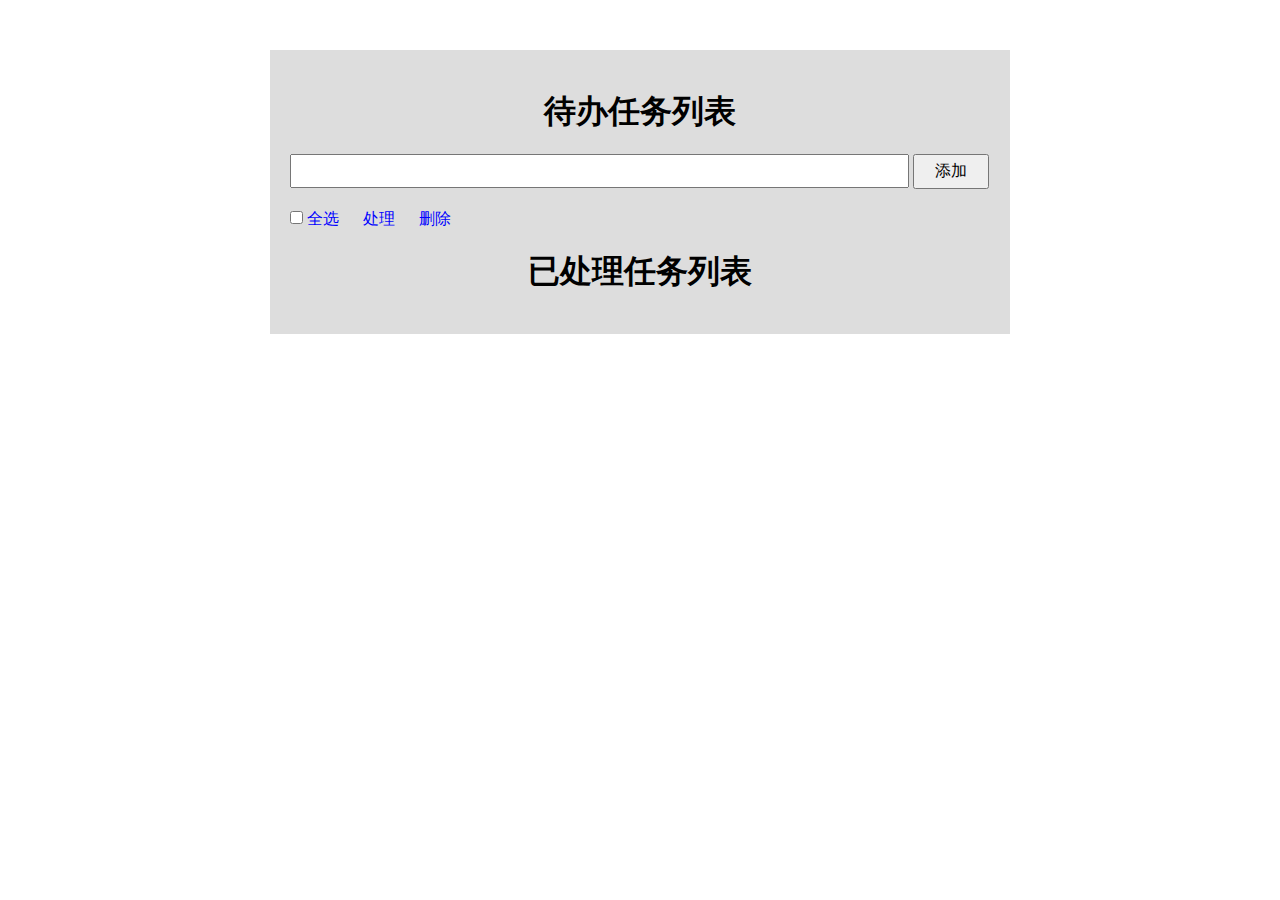
<file: todolist/index.html>
<!DOCTYPE html>
<html lang="en">
<head>
<meta charset="UTF-8">
<meta name="viewport" content="width=device-width, initial-scale=1.0">
<title>Document</title>
<link rel="stylesheet" href="./css/index.css">
</head>
<body>

<div class="wrap">
    <h1>待办任务列表</h1>
    <div class="iptbox">
        <input type="text" class="ipt">
        <button class="add">添加</button>
    </div>
    <ul class="todolist">
        <!-- <li>
            <input type="checkbox" value="">
            <span class="con">任务1</span>
            <input type="text" class="repIpt">
            <span class="remove">删除</span>
            <span class="edit">编辑</span>
        </li> -->
        <!-- <li>
            <input type="checkbox" value="">
            <span class="con">任务2</span>
            <span class="remove">删除</span>
            <span class="edit">编辑</span>
        </li> -->
    </ul>
    <div class="batch">
        <span><input type="checkbox" class="all"> 全选</span>
        <span class="done">处理</span>
        <span class="removes">删除</span>
    </div>
    <h1>已处理任务列表</h1>
    <ul class="donelist">
        <!-- <li>任务1</li> -->
        <!-- <li>任务2</li> -->
    </ul>
</div>


<script src="./js/jquery-1.8.3.js"></script>
<script src="./js/index.js"></script>
</body>
</html>
</file>
<file: todolist/css/index.css>
*{
    padding: 0;
    margin: 0;
    list-style: none;
}
.wrap{
    width: 700px;
    margin: 50px auto 0;
    padding: 20px;
    background-color: #ddd;
}
.wrap h1{
    text-align: center;
    padding: 20px 0;
}
.iptbox .ipt{
    width: 619px;
    line-height: 30px;
    font-size: 16px;
    padding: 0 10px;
    box-sizing: border-box;
}
.iptbox .add{
    font-size: 16px;
    padding: 5px 20px;
}
.todolist{
    padding: 10px;
}
.todolist li{
    background-color: #ccc;
    line-height: 40px;
    padding: 0 20px;
    margin-bottom: 10px;
    font-size: 18px;
}
.todolist li .remove{
    float: right;
    margin-left: 20px;
    cursor: pointer;
    color: red;
    display: none;
}
.todolist li:hover .remove{
    display: block;
}
.todolist li .edit{
    float: right;
    cursor: pointer;
    color: red;
    display: none;
}
.todolist li:hover .edit{
    display: block;
}
.todolist .repIpt{
    width: 400px;
    line-height: 34px;
    font-size: 16px;
    padding: 0 6px;
}
.batch span{
    margin-right: 20px;
    cursor: pointer;
    color: blue;
}
.donelist li{
    line-height: 36px;
    font-size: 16px;
    background-color: #999;
    margin-bottom: 10px;
    padding: 0 20px;
    color: #666;
}
</file>
